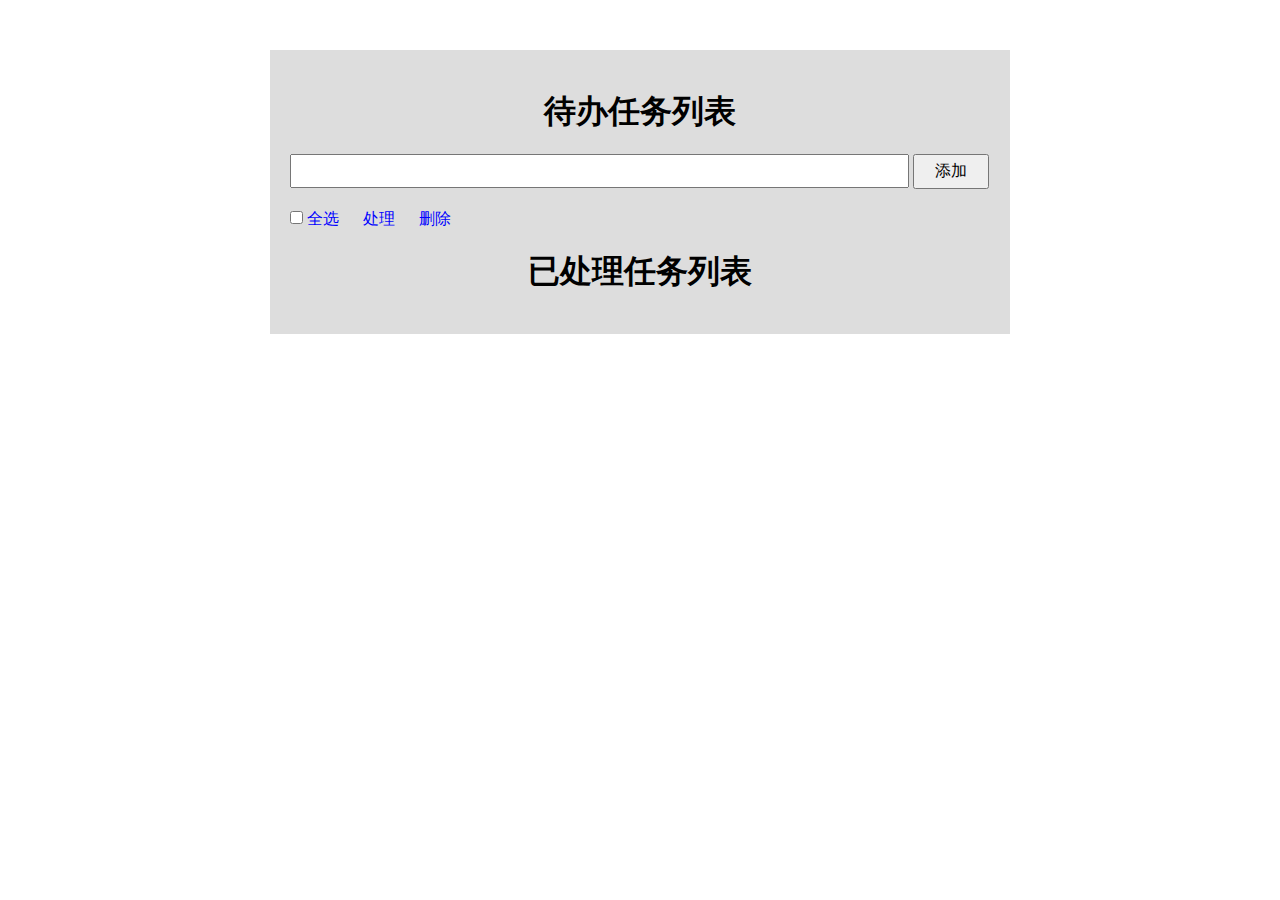
<file: todolist/index.html>
<!DOCTYPE html>
<html lang="en">
<head>
<meta charset="UTF-8">
<meta name="viewport" content="width=device-width, initial-scale=1.0">
<title>Document</title>
<link rel="stylesheet" href="./css/index.css">
</head>
<body>

<div class="wrap">
    <h1>待办任务列表</h1>
    <div class="iptbox">
        <input type="text" class="ipt">
        <button class="add">添加</button>
    </div>
    <ul class="todolist">
        <!-- <li>
            <input type="checkbox" value="">
            <span class="con">任务1</span>
            <input type="text" class="repIpt">
            <span class="remove">删除</span>
            <span class="edit">编辑</span>
        </li> -->
        <!-- <li>
            <input type="checkbox" value="">
            <span class="con">任务2</span>
            <span class="remove">删除</span>
            <span class="edit">编辑</span>
        </li> -->
    </ul>
    <div class="batch">
        <span><input type="checkbox" class="all"> 全选</span>
        <span class="done">处理</span>
        <span class="removes">删除</span>
    </div>
    <h1>已处理任务列表</h1>
    <ul class="donelist">
        <!-- <li>任务1</li> -->
        <!-- <li>任务2</li> -->
    </ul>
</div>


<script src="./js/jquery-1.8.3.js"></script>
<script src="./js/index.js"></script>
</body>
</html>
</file>
<file: todolist/css/index.css>
*{
    padding: 0;
    margin: 0;
    list-style: none;
}
.wrap{
    width: 700px;
    margin: 50px auto 0;
    padding: 20px;
    background-color: #ddd;
}
.wrap h1{
    text-align: center;
    padding: 20px 0;
}
.iptbox .ipt{
    width: 619px;
    line-height: 30px;
    font-size: 16px;
    padding: 0 10px;
    box-sizing: border-box;
}
.iptbox .add{
    font-size: 16px;
    padding: 5px 20px;
}
.todolist{
    padding: 10px;
}
.todolist li{
    background-color: #ccc;
    line-height: 40px;
    padding: 0 20px;
    margin-bottom: 10px;
    font-size: 18px;
}
.todolist li .remove{
    float: right;
    margin-left: 20px;
    cursor: pointer;
    color: red;
    display: none;
}
.todolist li:hover .remove{
    display: block;
}
.todolist li .edit{
    float: right;
    cursor: pointer;
    color: red;
    display: none;
}
.todolist li:hover .edit{
    display: block;
}
.todolist .repIpt{
    width: 400px;
    line-height: 34px;
    font-size: 16px;
    padding: 0 6px;
}
.batch span{
    margin-right: 20px;
    cursor: pointer;
    color: blue;
}
.donelist li{
    line-height: 36px;
    font-size: 16px;
    background-color: #999;
    margin-bottom: 10px;
    padding: 0 20px;
    color: #666;
}
</file>
